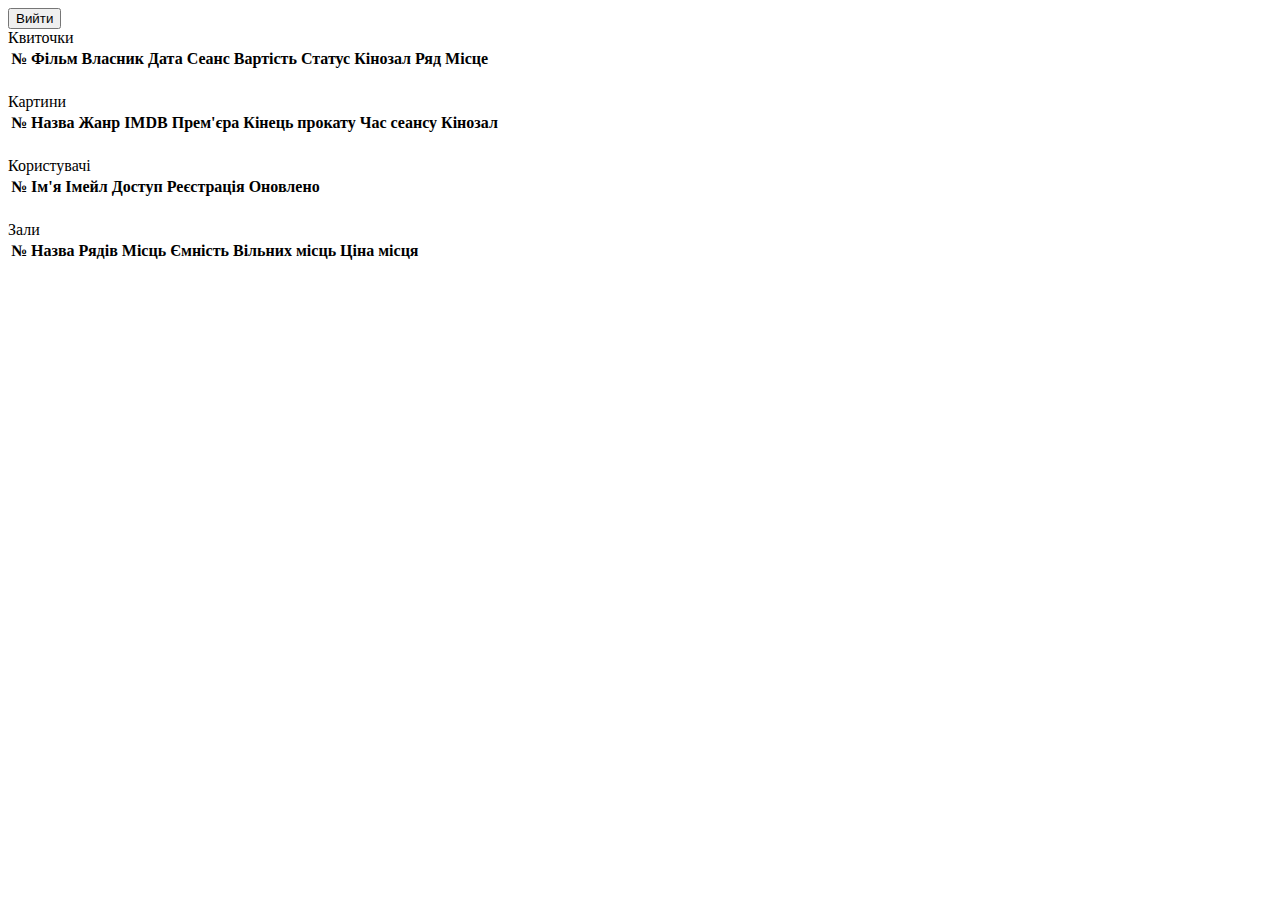
<file: src/main/resources/templates/admin.html>
<!DOCTYPE html>
<html lang="en" xmlns:th="http://www.thymeleaf.org" xmlns="http://www.w3.org/1999/html">
<head>
    <meta charset="UTF-8" content="application/json">
    <meta name="viewport"
          content="width=device-width, user-scalable=yes, initial-scale=1.0, maximum-scale=1.0, minimum-scale=1.0">
    <link rel="icon" href="/img/favicon.ico" type="image/x-icon">
    <link rel="preconnect" href="https://fonts.googleapis.com">
    <link rel="preconnect" href="https://fonts.gstatic.com" crossorigin>
    <link href="https://fonts.googleapis.com/css2?family=Arsenal:ital,wght@0,400;0,700;1,400;1,700&display=swap"
          rel="stylesheet">
    <link rel="stylesheet" th:href="@{/css/style.css}">


    <title>Theater2025 ::: Адмін</title>
</head>
<body>
<div class="wrapper_admin">
    <div class="user_data_block_admin">
        <div class="userStatus" th:text="${userStatus}"></div>
        <div class="email" th:text="${email}"></div>
        <form action="#" th:method="post" th:action="@{'/login/logout'}">
            <button type="submit" class="logout_button">Вийти</button>
        </form>
    </div>
    <header>
    </header>

    <!--TICKETS LISTING SECTION-->

        <div class="tickets_header">Квиточки</div>
        <table class="tickets_table" th:unless="${ticketList.isEmpty}">

            <thead>
            <tr class="tickets_table_legend">
                <th>№</th>
                <th>Фільм</th>
                <th>Власник</th>
                <th>Дата</th>
                <th>Сеанс</th>
                <th>Вартість</th>
                <th>Статус</th>
                <th>Кінозал</th>
                <th>Ряд</th>
                <th>Місце</th>
            </tr>
            </thead>
            <tbody>
            <tr th:each="ticket : ${ticketList}">
                <td class="ticket_unit" th:text="${ticket.id}"></td>
                <td class="ticket_unit" th:text="${ticket.movie.name}"></td>
                <td class="ticket_unit" th:text="${ticket.user.name}"></td>
                <td class="ticket_unit" th:text="${#temporals.format(ticket.scheduledOn, 'dd-MM-yyyy')}"></td>
                <td class="ticket_unit" th:text="${ticket.movie.schedule.timeSlot}"></td>
                <td class="ticket_unit" th:text="'₴'+${ticket.value}"></td>
                <td class="ticket_unit" th:text="${ticket.ticketStatus.str}"></td>
                <td class="ticket_unit" th:text="${ticket.hall.name}"></td>
                <td class="ticket_unit" th:text="${ticket.roww}"></td>
                <td class="ticket_unit" th:text="${ticket.seat}"></td>

                <!-- <td class="buttons_ticket_unit">
                    <form action="#" th:action="@{'/tickets/'+${ticket.id}}" th:method="delete">
                        <button type="submit" class="delete_ico_ticketlist">
                            <img th:src="@{/img/delete-button.png}" th:title="Видалити"/>
                        </button>
                    </form>
                </td>
                <td class="buttons_ticket_unit">
                    <a href="edit.html" th:href="@{'/edit/'+${ticket.id}+'/ticket'}">
                        <img class="edit_ico_ticketlist_in_tickets"
                             th:src="@{/img/edit-button.png}" th:title="Редагувати"/>
                    </a>
                </td>
                -->
            </tr>

            </tbody>
        </table>

    <br>

    <!--MOVIES LISTING SECTION-->

    <div class="movies_header">Картини</div>
    <table class="movies_table" th:unless="${movieList.isEmpty}">

        <thead>
        <tr class="movies_table_legend">
            <th>№</th>
            <th>Назва</th>
            <th>Жанр</th>
            <th>IMDB</th>
            <th>Прем'єра</th>
            <th>Кінець прокату</th>
            <th>Час сеансу</th>
            <th>Кінозал</th>
        </tr>
        </thead>
        <tbody>
        <tr th:each="movie : ${movieList}">
            <td class="movie_unit" th:text="${movie.id}"></td>
            <td class="movie_unit" th:text="${movie.name}"></td>
            <td class="movie_unit" th:text="${movie.genre.str}"></td>
            <td class="movie_unit" th:text="${movie.imdbIndex}"></td>
            <td class="movie_unit" th:text="${movie.premiereStart}"></td>
            <td class="movie_unit" th:text="${movie.showEnd}"></td>
            <td class="movie_unit" th:text="${movie.schedule.timeSlot}"></td>
            <td class="movie_unit" th:text="${movie.hall.name}"></td>

            <!-- <td class="buttons_ticket_unit">
                <form action="#" th:action="@{'/tickets/'+${ticket.id}}" th:method="delete">
                    <button type="submit" class="delete_ico_ticketlist">
                        <img th:src="@{/img/delete-button.png}" th:title="Видалити"/>
                    </button>
                </form>
            </td>
            <td class="buttons_ticket_unit">
                <a href="edit.html" th:href="@{'/edit/'+${ticket.id}+'/ticket'}">
                    <img class="edit_ico_ticketlist_in_tickets"
                         th:src="@{/img/edit-button.png}" th:title="Редагувати"/>
                </a>
            </td>
            -->
        </tr>

        </tbody>
    </table>


    <br>


    <!--USERS LISTING SECTION-->

    <div class="users_header">Користувачі</div>
    <table class="users_table" th:unless="${movieList.isEmpty}">

        <thead>
        <tr class="users_table_legend">
            <th>№</th>
            <th>Ім'я</th>
            <th>Імейл</th>
            <th>Доступ</th>
            <th>Реєстрація</th>
            <th>Оновлено</th>
        </tr>
        </thead>
        <tbody>
        <tr th:each="user : ${userList}">
            <td class="user_unit" th:text="${user.id}"></td>
            <td class="user_unit" th:text="${user.name}"></td>
            <td class="user_unit" th:text="${user.email}"></td>
            <td class="user_unit" th:text="${user.accessLevel}"></td>
            <td class="user_unit" th:text="${user.registerDate}"></td>
            <td class="user_unit" th:if = "${user.updateDate != 'NULL'}" th:text="${user.updateDate}"></td>

            <!-- <td class="buttons_ticket_unit">
                <form action="#" th:action="@{'/tickets/'+${ticket.id}}" th:method="delete">
                    <button type="submit" class="delete_ico_ticketlist">
                        <img th:src="@{/img/delete-button.png}" th:title="Видалити"/>
                    </button>
                </form>
            </td>
            <td class="buttons_ticket_unit">
                <a href="edit.html" th:href="@{'/edit/'+${ticket.id}+'/ticket'}">
                    <img class="edit_ico_ticketlist_in_tickets"
                         th:src="@{/img/edit-button.png}" th:title="Редагувати"/>
                </a>
            </td>
            -->
        </tr>

        </tbody>
    </table>

    <br>

    <!--HALLS LISTING SECTION-->

    <div class="users_header">Зали</div>
    <table class="users_table" th:unless="${hallList.isEmpty}">

        <thead>
        <tr class="users_table_legend">
            <th>№</th>
            <th>Назва</th>
            <th>Рядів</th>
            <th>Місць</th>
            <th>Ємність</th>
            <th>Вільних місць</th>
            <th>Ціна місця</th>
        </tr>
        </thead>
        <tbody>
        <tr th:each="hall : ${hallList}">
            <td class="user_unit" th:text="${hall.id}"></td>
            <td class="user_unit" th:text="${hall.name}"></td>
            <td class="user_unit" th:text="${hall.rowz}"></td>
            <td class="user_unit" th:text="${hall.seats}"></td>
            <td class="user_unit" th:text="${hall.seats * hall.rowz}"></td>
            <td class="user_unit" th:text="${hall.seats * hall.rowz - hall.getTicketListSize()}"></td>
            <td class="user_unit" th:text="${hall.seatPrice}"></td>

            <!-- <td class="buttons_ticket_unit">
                <form action="#" th:action="@{'/tickets/'+${ticket.id}}" th:method="delete">
                    <button type="submit" class="delete_ico_ticketlist">
                        <img th:src="@{/img/delete-button.png}" th:title="Видалити"/>
                    </button>
                </form>
            </td>
            <td class="buttons_ticket_unit">
                <a href="edit.html" th:href="@{'/edit/'+${ticket.id}+'/ticket'}">
                    <img class="edit_ico_ticketlist_in_tickets"
                         th:src="@{/img/edit-button.png}" th:title="Редагувати"/>
                </a>
            </td>
            -->
        </tr>

        </tbody>
    </table>


</div>
</body>
</html>
</file>
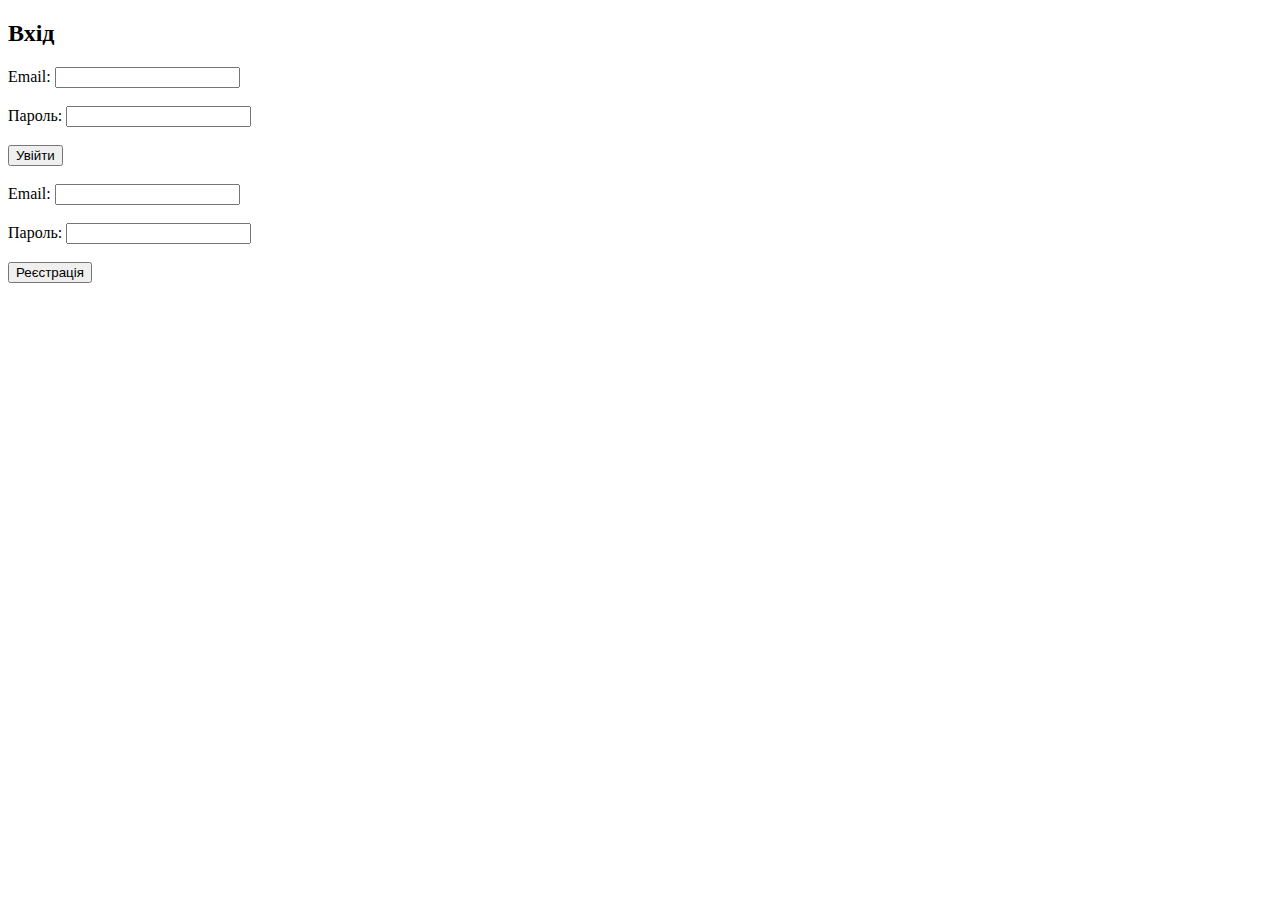
<file: src/main/resources/templates/login.html>
<!DOCTYPE html>
<html lang="en" xmlns:th="http://www.thymeleaf.org" xmlns="http://www.w3.org/1999/html">
<head>
  <meta charset="UTF-8" content="application/json">
  <meta name="viewport"
        content="width=device-width, user-scalable=yes, initial-scale=1.0, maximum-scale=1.0, minimum-scale=1.0">
  <link rel="icon" href="/img/favicon.ico" type="image/x-icon">
  <link rel="preconnect" href="https://fonts.googleapis.com">
  <link rel="preconnect" href="https://fonts.gstatic.com" crossorigin>
  <link href="https://fonts.googleapis.com/css2?family=Arsenal:ital,wght@0,400;0,700;1,400;1,700&display=swap"
        rel="stylesheet">
  <link rel="stylesheet" th:href="@{/css/style.css}">

  <title>Theater2025 ::: Логін</title>
</head>
<body>
<h2>Вхід</h2>
<form method="POST" action="/login">
  <label for="username">Email:</label>
  <input type="text" id="username" name="email" required><br><br>

  <label for="password">Пароль:</label>
  <input type="password" id="password" name="password" required><br><br>

  <button type="submit">Увійти</button>
</form>
<br>
<form method="POST" action="/login/register">
  <label for="username">Email:</label>
  <input type="text" id="email" name="email" required><br><br>

  <label for="password">Пароль:</label>
  <input type="password" id="password" name="password" required>
  <input type="hidden" name="${_csrf.parameterName}" value="${_csrf.token}"/>
  <br><br>

  <button type="submit">Реєстрація</button>
</form>

<br>



</body>
</html>
</file>
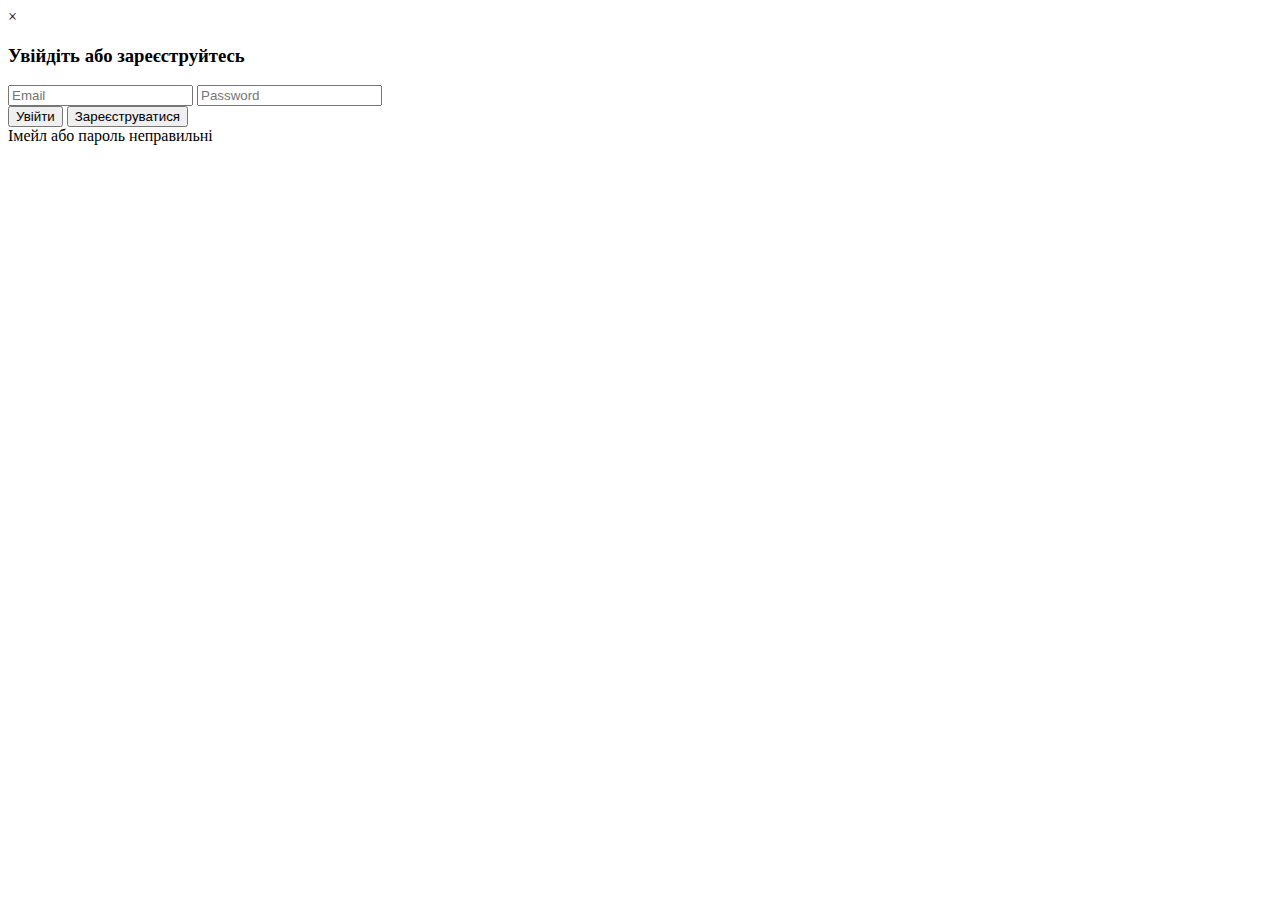
<file: src/main/resources/templates/fragments/login_popup.html>
<!DOCTYPE html>
<html lang="en" xmlns:th="http://www.thymeleaf.org" xmlns="http://www.w3.org/1999/html">
<head>
    <meta charset="UTF-8" content="application/json">
    <meta name="viewport"
          content="width=device-width, user-scalable=yes, initial-scale=1.0, maximum-scale=1.0, minimum-scale=1.0">
    <link rel="icon" href="/img/favicon.ico" type="image/x-icon">
    <link rel="preconnect" href="https://fonts.googleapis.com">
    <link rel="preconnect" href="https://fonts.gstatic.com" crossorigin>
    <link href="https://fonts.googleapis.com/css2?family=Arsenal:ital,wght@0,400;0,700;1,400;1,700&display=swap"
          rel="stylesheet">
    <link rel="stylesheet" th:href="@{/css/style.css}">
</head>
<body>

<script th:inline="javascript">
    window.authError = [[${authError}]];
</script>
<script>
    if (window.authError) {
        showGhost(window.authError);
    }
    console.log('authError: ' authError);
</script>



<div id="authModal" class="modal" th:fragment="popup">
    <div class="modal-content">
        <span class="close-button">&times;</span>
        <h3>Увійдіть або зареєструйтесь</h3>
        <form th:action="@{/login/process-form}" method="post">
            <input type="email" name="email" placeholder="Email" required
                   pattern="^[a-zA-Z0-9._%+-]+@[a-zA-Z0-9.-]+\.[a-zA-Z]{2,}$"
                   title="user@domain.com"/>
            <input type="password" name="password" placeholder="Password" required/><br>
            <button type="submit" name="action" value="login">Увійти</button>
            <button type="submit" name="action" value="register">Зареєструватися</button>
            <div class = "authErrorMgs" th:if="${authError}">Імейл або пароль неправильні</div>
        </form>
    </div>
</div>



</body>

</html>
</file>
